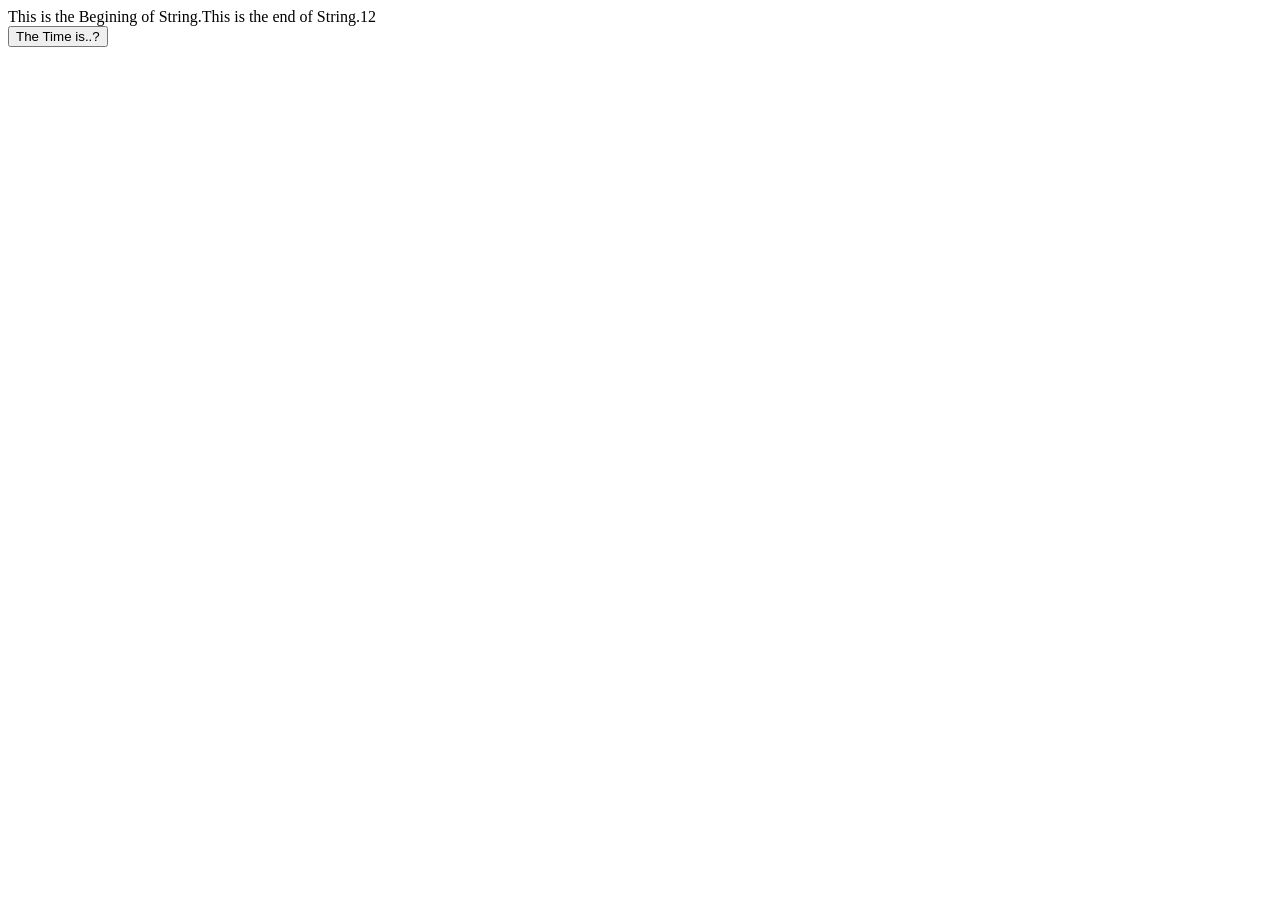
<file: Basic JavaScript Projects/Project1_expression_alert/index.html>
<!DOCTYPE html>
<html lang="en">
<head>
    <meta charset="UTF-8">
    <meta name="viewport" content="width=device-width, initial-scale=1.0">
    <title>Project 1 - Expressions Alert</title>
</head>
<body>

    <script src = "JS/main.js"></script><br>
    <button onclick="this.innerHTML=Date()">The Time is..?</button>
   
</body>
</html>
</file>
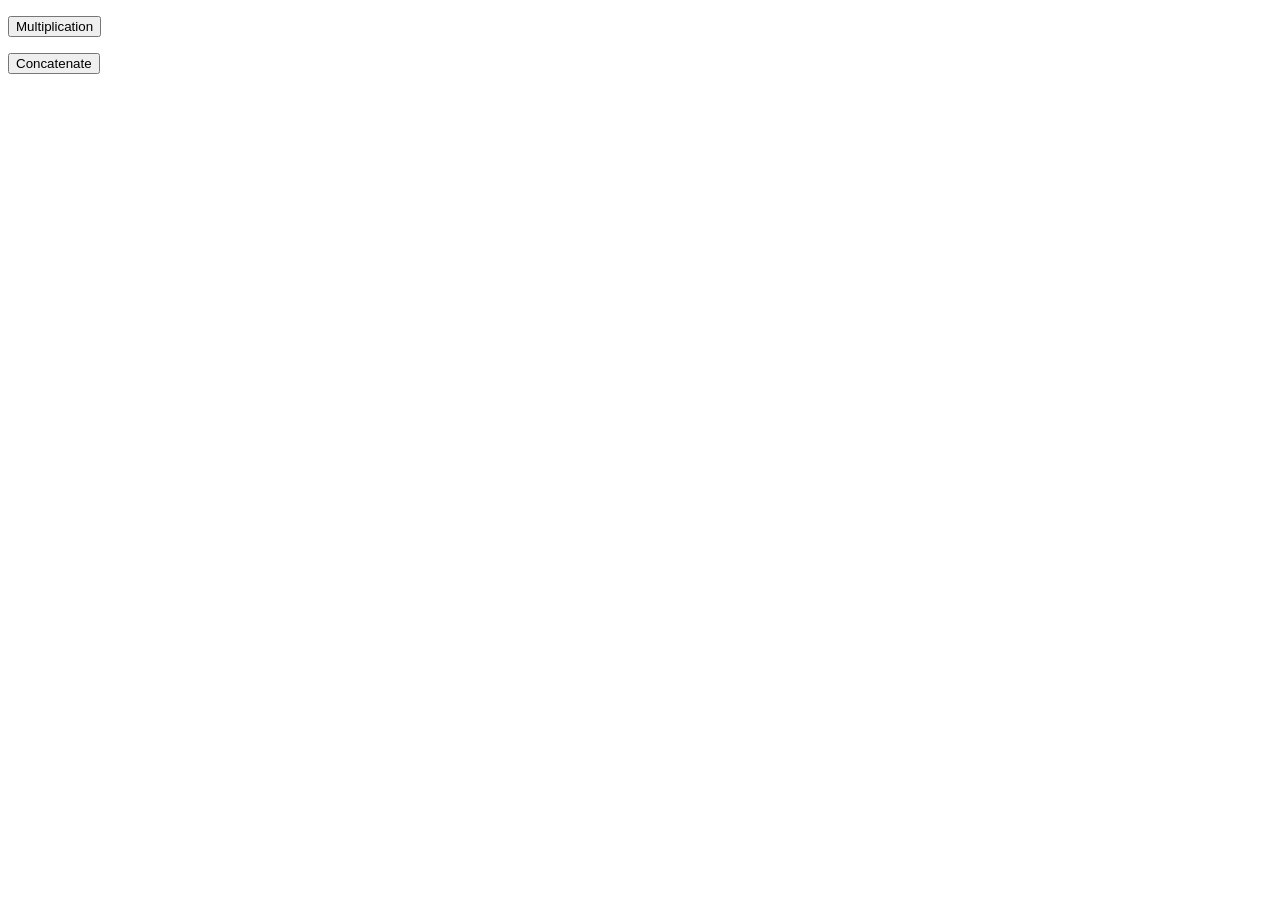
<file: Basic JavaScript Projects/Project2_function/index.html>
<!doctype html>
<html lang="en">

<head>
    <meta charset="UTF-8">
    <meta name="viewport" content="width=device-width, initial-scale=1.0">
    <title>Project 2 - Function</title>
</head>

<body>
    <p id="Multiplication"></p>
    <button onclick="myfunction()">Multiplication</button>
    <script src="JS/main.js"></script><br>

    <p id="Concatenate"></p>
    <button onclick="myfunction2()">Concatenate</button>
    <script src="JS/main.js"></script><br>
</body>
</file>
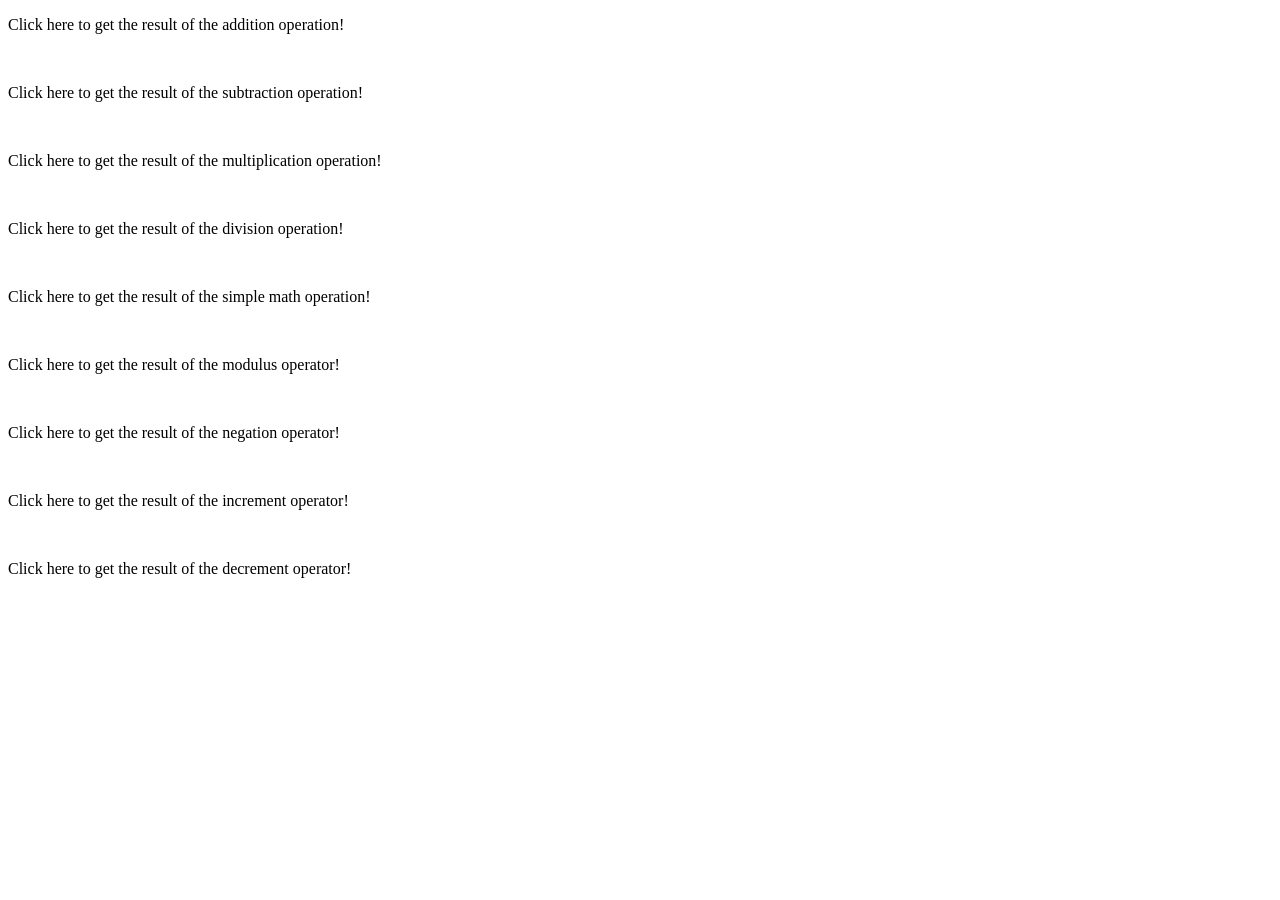
<file: Basic JavaScript Projects/Project3_function/index.html>
<!DOCTYPE html>
<html lang="en">
<head>
    <meta charset="UTF-8">
    <meta name="viewport" content="width=device-width, initial-scale=1.0">
    <title>Math Operators Assignment</title>
    <!-- Script tag pointing to your main.js file -->
    
</head>
<body>
    <script src="JS/main.js"></script>
    <!-- Paragraph element with id "Math" and an event handler calling Math_Function() -->
    <p id="Math" onclick="addition_Function()">Click here to get the result of the addition operation!</p><br>

    <p id="Math2" onclick="subtraction_Function()">Click here to get the result of the subtraction operation!</p><br>

    <p id="Math3" onclick="multiplication()">Click here to get the result of the multiplication operation!</p><br>

    <p id="Math4" onclick="division()">Click here to get the result of the division operation!</p><br>

    <p id="Math5" onclick="simple_Math()">Click here to get the result of the simple math operation!</p><br>

    <p id="Math6" onclick="modulus_operator()">Click here to get the result of the modulus operator!</p><br>

    <p id="Math7" onclick="negation_operator()">Click here to get the result of the negation operator!</p><br>

    <p id="Math8" onclick="increment()">Click here to get the result of the increment operator!</p><br>

    <p id="Math9" onclick="decrement()">Click here to get the result of the decrement operator!</p><br>

</body>
</html>
</file>
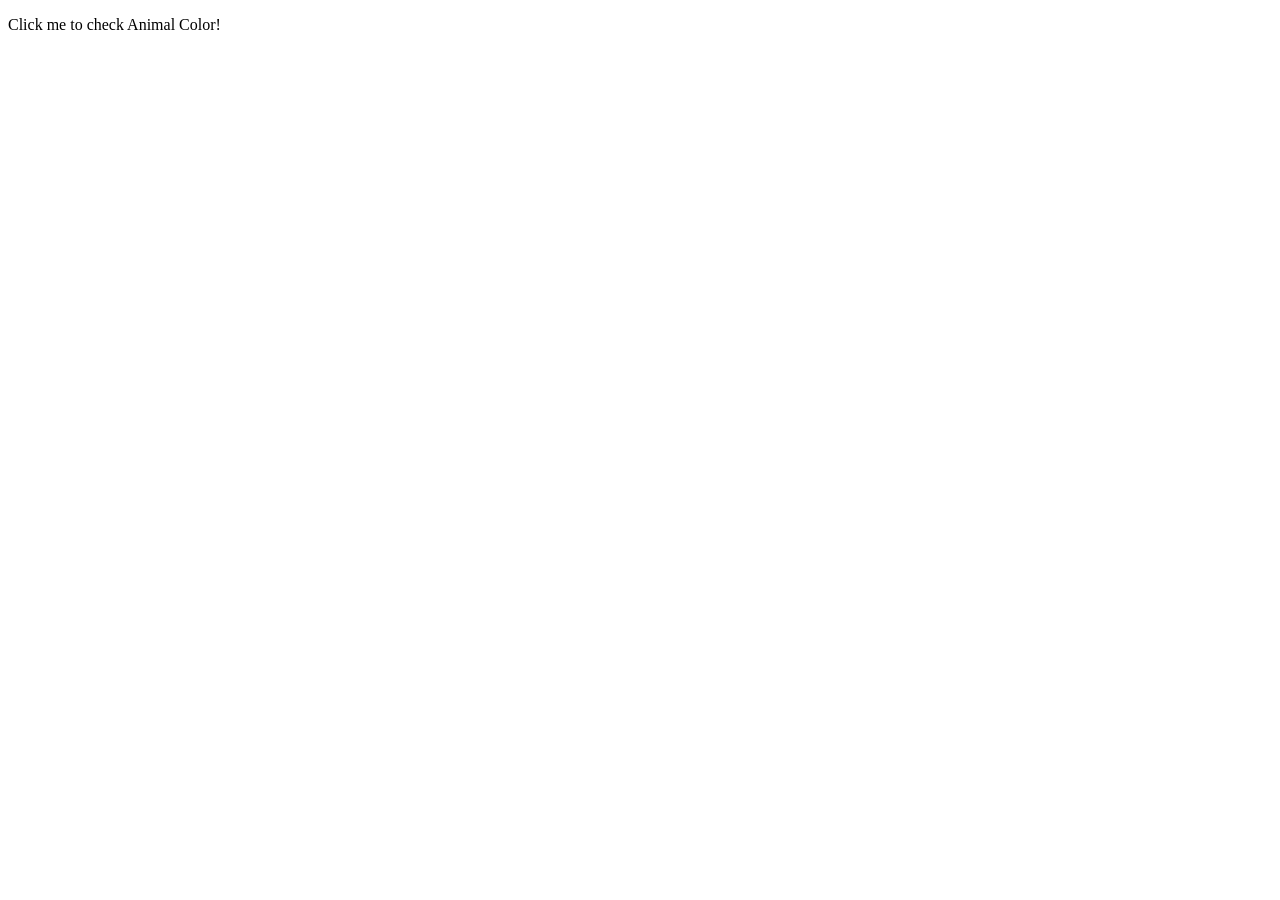
<file: Basic JavaScript Projects/Project4_function/index.html>
<!DOCTYPE html>
<html lang="en">
<head>
    <meta charset="UTF-8">
    <meta name="viewport" content="width=device-width, initial-scale=1.0">
    <title>Dictionary Assignment</title>
       
</head>
<body>

    <!-- Script tag pointing to your main.js file -->
    <script src="JS/main.js"></script>
    <!-- Paragraph element with id "Math" and an event handler calling addition_Function() -->
    <p id="Dictionary" onclick="my_Dictionary()">Click me to check Animal Color!</p>

</body>
</html>
</file>
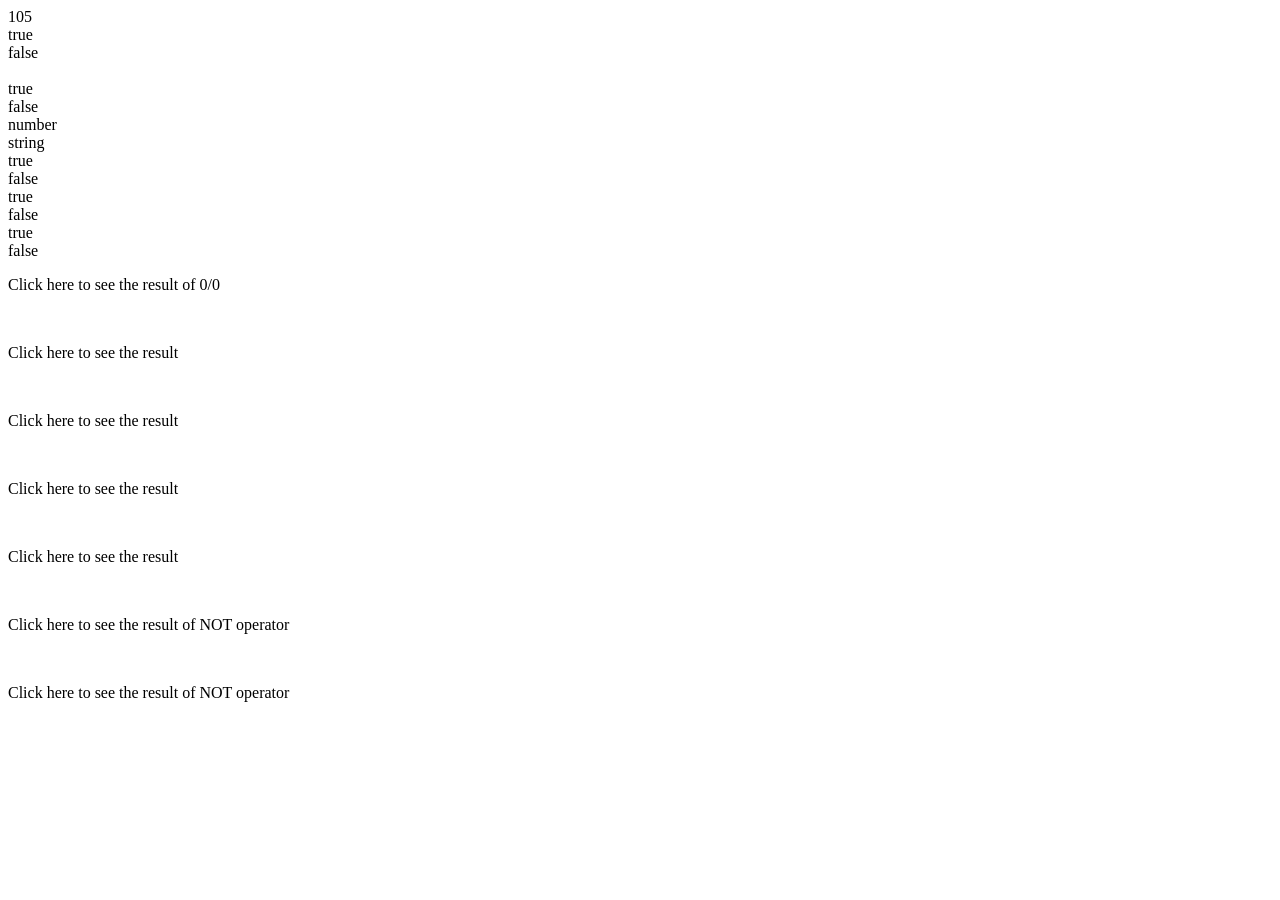
<file: Basic JavaScript Projects/Project5_Function/index.html>
<!DOCTYPE html>
<html lang="en">
<head>
    <meta charset="UTF-8">
    <meta name="viewport" content="width=device-width, initial-scale=1.0">
    <title>Operator Assignment</title>
       
</head>
<body>

    <!-- Script tag pointing to your main.js file -->
    <script src="JS/main.js"></script>
    <!-- Paragraph element with id "Math" and an event handler calling addition_Function() -->
    <p id="Test" onclick="my_function()">Click here to see the result of 0/0</p><br>

    <p id="Test2" onclick="my_function1()">Click here to see the result</p><br>

    <p id="Test3" onclick="my_function2()">Click here to see the result</p><br>

    <p id="Test4" onclick="my_function3()">Click here to see the result</p><br>

    <p id="Test5" onclick="my_function4()">Click here to see the result</p><br>

    <p id="Not" onclick="not_function()">Click here to see the result of NOT operator</p><br>

    <p id="Not1" onclick="not_function1()">Click here to see the result of NOT operator</p><br> 
    
</body>
</html>
</file>
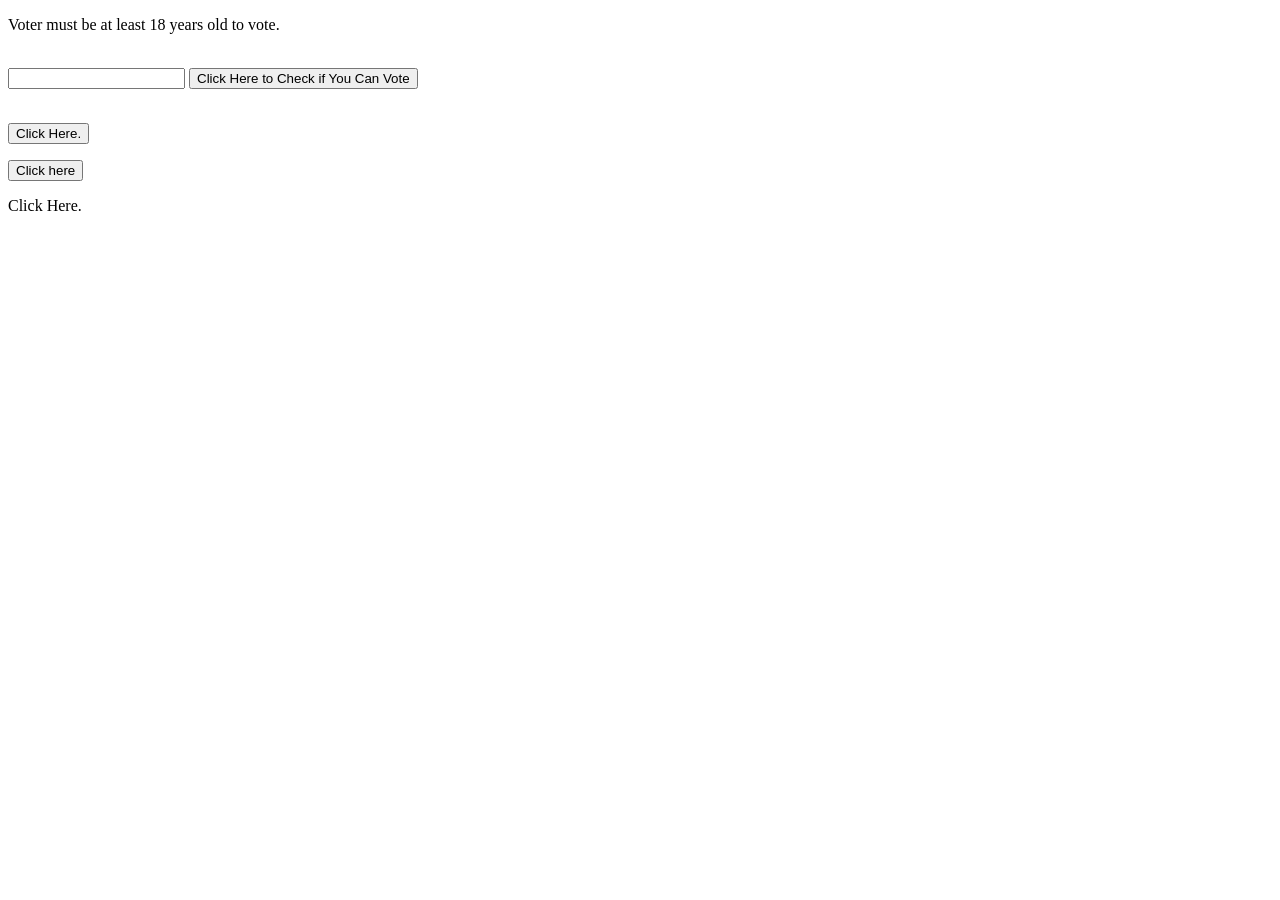
<file: Basic JavaScript Projects/Project6_Function/index.html>
<!DOCTYPE html>
<html lang="en">
<head>
    <meta charset="UTF-8">
    <meta name="viewport" content="width=device-width, initial-scale=1.0">
    <title>Ternary_Operator</title>
       
</head>
<body>

    <!-- Script tag pointing to your main.js file -->
    <script src="JS/main.js"></script>
    <!-- Paragraph element with id "Math" and an event handler calling addition_Function() -->
    <p>Voter must be at least 18 years old to vote.</p><br>
    <input id="Age" value="" />
    <button onclick="Vote_Function()">Click Here to Check if You Can Vote</button>
    <p id="Vote"></p><br>



    
    <button onclick="myFunction()">Click Here.</button>
    <p id="keywords_and_Constructors"></p>
    
    <button onclick="myFunction2()">Click here </button>
    <p id="New_and_This">  </p>

    <p id="Counting" onclick="Nested_Function()">Click Here.</p>


</body>
</html>
</file>
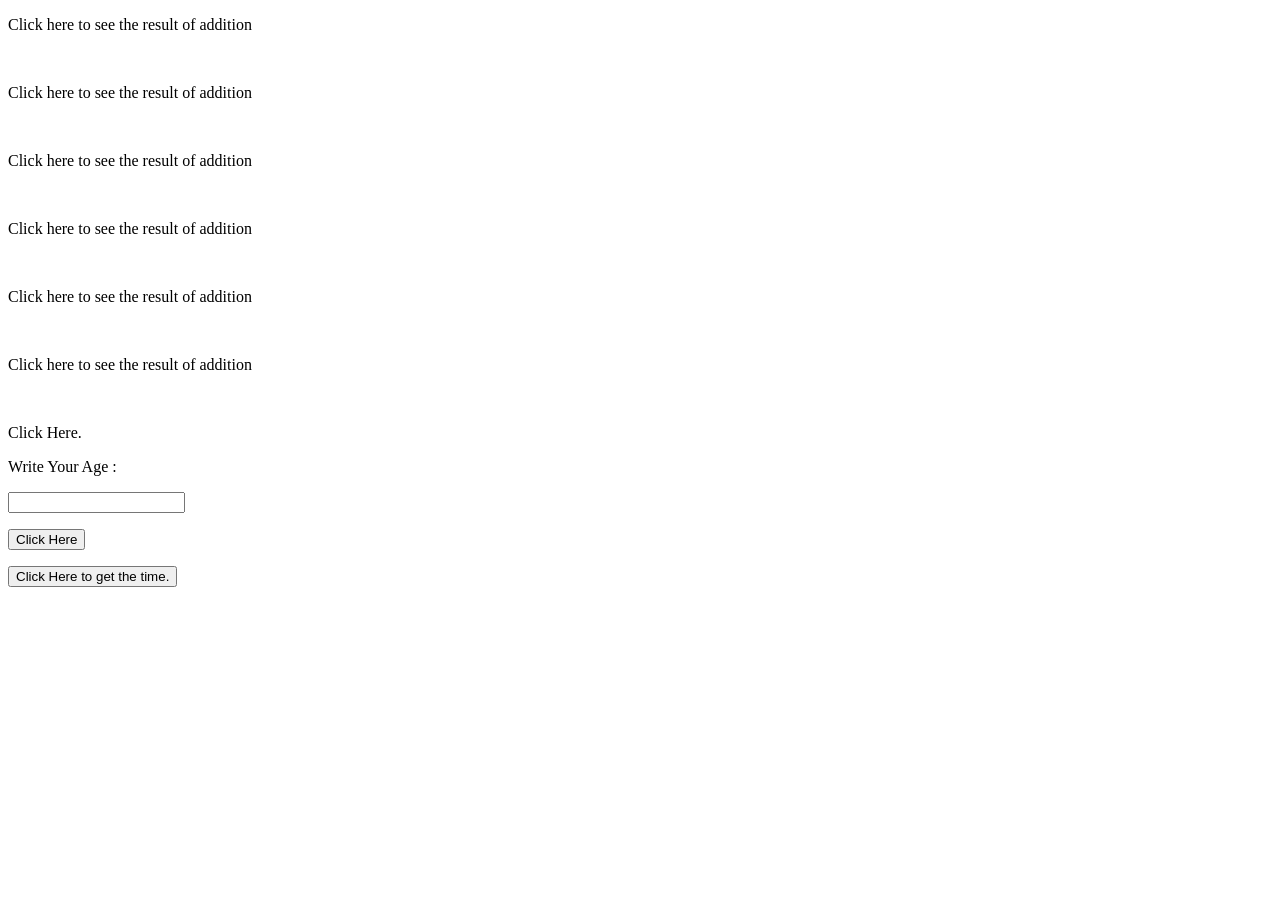
<file: Basic JavaScript Projects/Project7_Scope/index.html>
<!DOCTYPE html>
<html lang="en">
<head>
    <meta charset="UTF-8">
    <meta name="viewport" content="width=device-width, initial-scale=1.0">
    <title>Scope</title>
       
</head>
<body>

    <script src="JS/main.js"></script>
    <p onclick="Add_numbers_1()">Click here to see the result of addition <span id="result1"></span></p><br>
    <p onclick="Add_numbers_2()">Click here to see the result of addition <span id="result2"></span></p><br>
    <p onclick="Add_numbers_3()">Click here to see the result of addition <span id="result3"></span></p><br>
    <p onclick="Add_numbers_4()">Click here to see the result of addition <span id="result4"></span></p><br>
    <p onclick="Add_numbers_5()">Click here to see the result of addition <span id="result5"></span></p><br>
    <p onclick="Add_numbers_6()">Click here to see the result of addition <span id="result6"></span></p><br>


    <p id="Value" onclick="get_date()">Click Here.</p>
    <P>Write Your Age : </P>
    <input id="Age" Value="" />
    <p id="How_old_are_you?"></p>
    <button onclick="Age_Function()">Click Here</button>
    

    <p id="Time_of_day"></p>
    <button onclick="Time_function()">Click Here to get the time.</button>




</body>
</html>
</file>
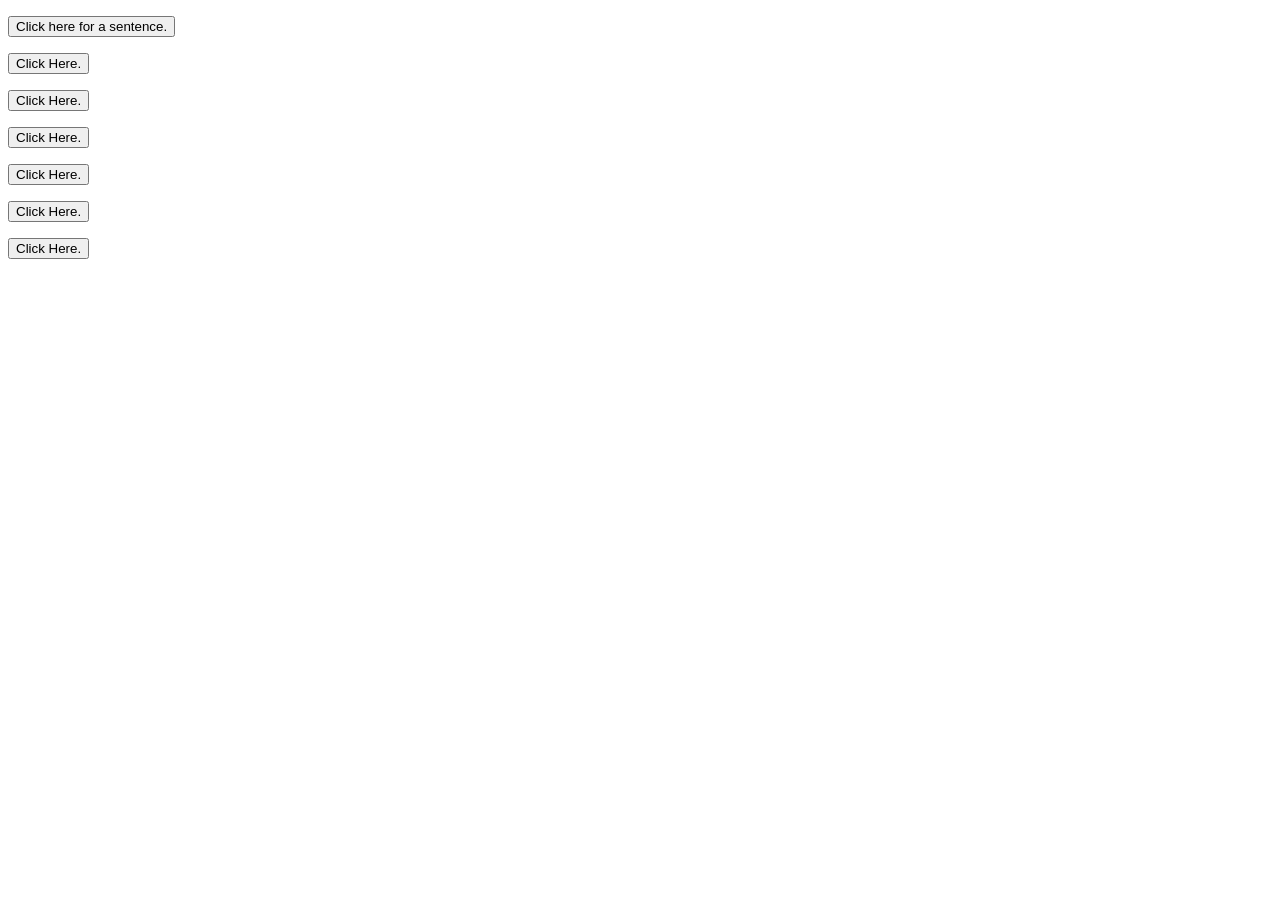
<file: Basic JavaScript Projects/Project8_String_Method/index.html>
<!DOCTYPE html>
<html lang="en">
<head>
    <meta charset="UTF-8">
    <meta name="viewport" content="width=device-width, initial-scale=1.0">
    <title>String_Method</title>
</head>
<body>

    <script src="JS/main.js"></script>
    <p id="Concatenate"></p>
    <button onclick="full_Sentence()">Click here for a sentence.</button><br>

    <p id="Slice"></p>
    <button onclick="slice_Method()">Click Here.</button><br>
   
    <p id="Search__Result"></p>
    <button onclick="Search_Function()">Click Here.</button><br>

    <p id="Numbers_to_String"> </p>
    <button onclick="string_method()">Click Here.</button><br>

    <p id="Precision"></p>
    <button onclick="Precision_Method()">Click Here.</button><br>

    <p id="Fixed"></p>
    <button onclick="Fixed_Num()">Click Here.</button><br>

    <p id="Value"></p>
    <button onclick="Value_Function()">Click Here.</button>

</body>
</html>
</file>
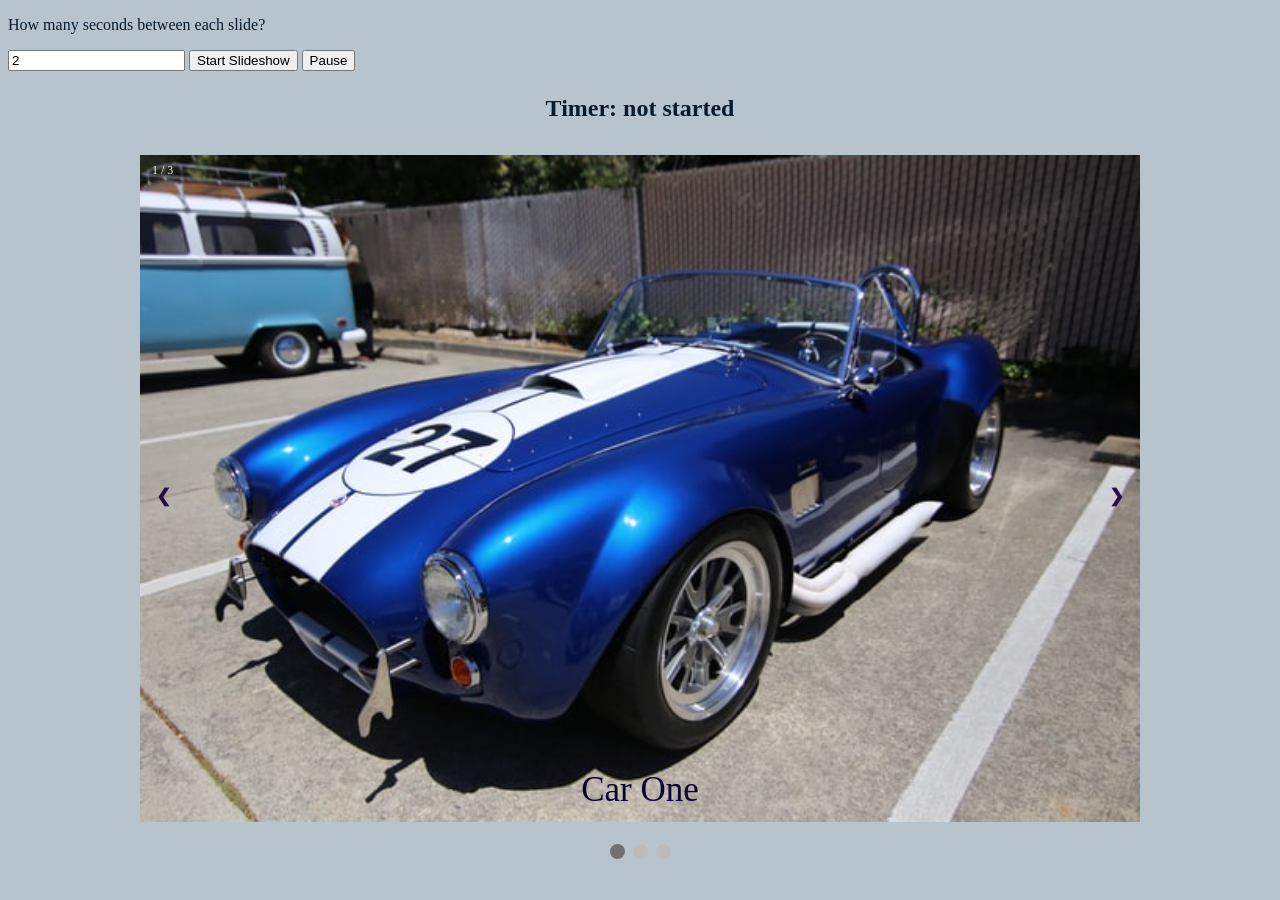
<file: Basic JavaScript Projects/Project9_Countdown/index.html>
<!DOCTYPE html>
<html lang="en">
<head>
    <meta charset="UTF-8">
    <meta name="viewport" content="width=device-width, initial-scale=1.0">
    <title>Countdown_Slideshow</title>
    <link rel="stylesheet" type="text/css" href="CSS/CSS_File.css">
</head>
<body>
    <p>How many seconds between each slide?</p>
    <input id="seconds" type="number" min="1" step="1" value="2" />
    <button onclick="startSlideshow()">Start Slideshow</button>
    <button onclick="pauseSlideshow()">Pause</button>
    <p id="timer" role="status" aria-live="polite">Timer: not started</p>
    <script src="JS/main.js" defer></script>

    <!-- Slideshow container -->
<div class="slideshow-container">

  <!-- Full-width images with number and caption text -->
  <div class="mySlides fade">
    <div class="numbertext">1 / 3</div>
    <img src="img/car1.jpg" style="width:100%">
    <div class="text">Car One</div>
  </div>

  <div class="mySlides fade">
    <div class="numbertext">2 / 3</div>
    <img src="img/car2.jpg" style="width:100%">
    <div class="text">Car Two</div>
  </div>

  <div class="mySlides fade">
    <div class="numbertext">3 / 3</div>
    <img src="img/car3.jpg" style="width:100%">
    <div class="text">Car Three</div>
  </div>

  <!-- Next and previous buttons -->
  <a class="prev" onclick="plusSlides(-1)">&#10094;</a>
  <a class="next" onclick="plusSlides(1)">&#10095;</a>
</div>
<br>

<!-- The dots/circles -->
<div style="text-align:center">
  <span class="dot" onclick="currentSlide(1)"></span>
  <span class="dot" onclick="currentSlide(2)"></span>
  <span class="dot" onclick="currentSlide(3)"></span>
</div>

</body>
</html>
</file>
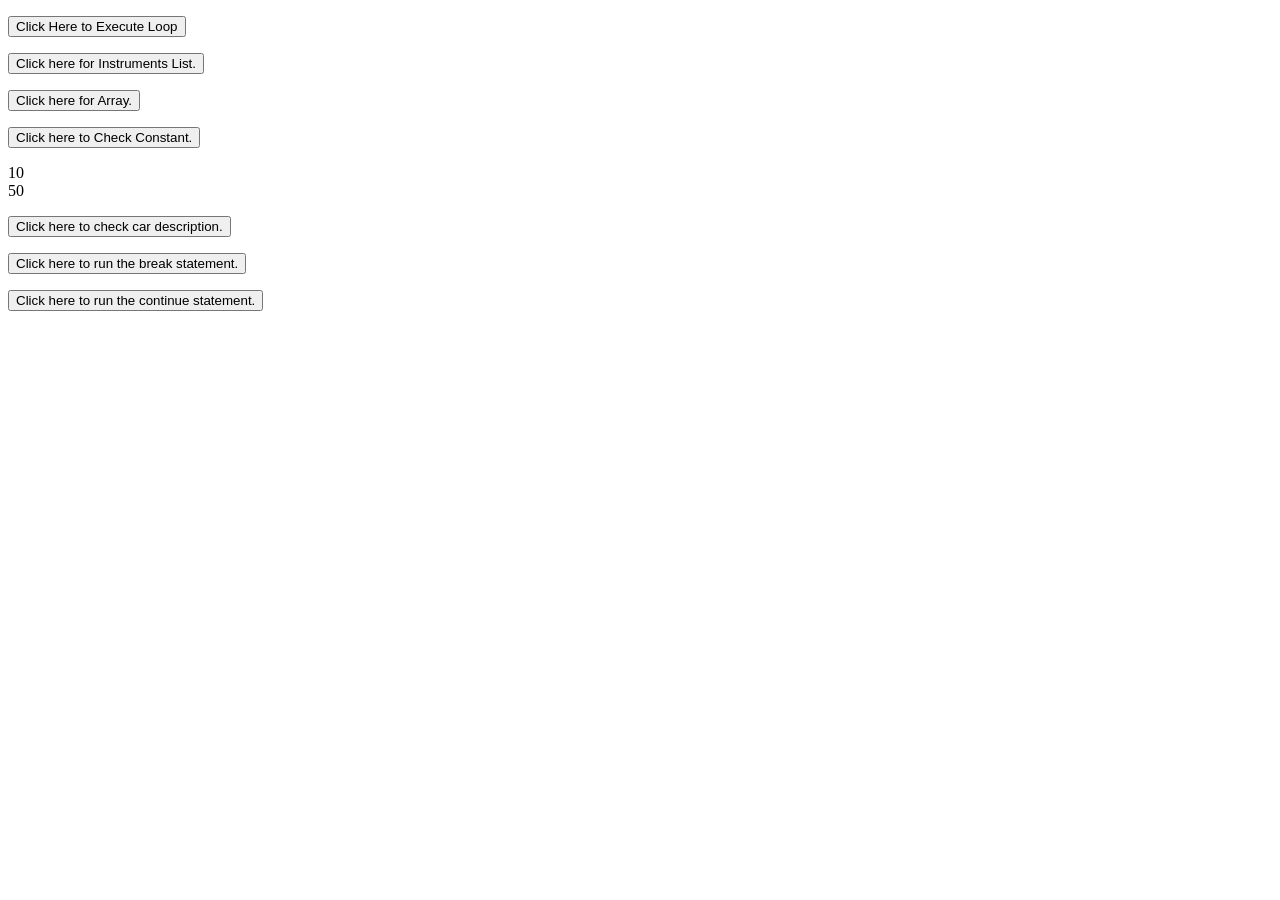
<file: Basic JavaScript Projects/Project10_Loop_array/Hello.html>
<!doctype html>
<html lang="en">

<head>
    <meta charset="UTF-8">
    <meta name="viewport" content="width=device-width, initial-scale=1.0">
    <title>Project_10_loop</title>
</head>

<body>
    <p id="Loop"></p>
    <button onclick="Loop_Function()">Click Here to Execute Loop</button>
    <br>

    <p id="List_of_Instruments"></p>
    <button onclick="for_Loop()">Click here for Instruments List.</button><br>

    <p id="Array"></p>
    <button onclick="array_Function()">Click here for Array.</button><br>

    <p id="Constant"></p>
    <button onclick="constant_function()">Click here to Check Constant.</button><br>
    <p id="Scope"></p>

    <p id="Car_Object"></p>
    <button onclick="show_car_description()">Click here to check car description.</button>

    <p id="Break"></p>
    <button onclick="break_Function()">Click here to run the break statement.</button>

    <p id="Continue"></p>
    <button onclick="continue_Function()">Click here to run the continue statement.</button>

    <script src="JS/main.js"></script>
</body>
</file>
<file: Basic JavaScript Projects/Project9_Countdown/CSS/CSS_File.css>
* { box-sizing: border-box; }

body {
  background-color: #b7c4cd;
  color: #051b2e;
}



/* Slideshow container */
.slideshow-container {
  max-width: 1000px;
  position: relative;
  margin: auto;
}

#timer {
  min-height: 1.5em;
  font-size: 1.5rem;
  font-weight: bold;
  text-align: center;
}

/* Hide the images by default */
.mySlides {
  display: none;
}

/* Next & previous buttons */
.prev, .next {
  cursor: pointer;
  position: absolute;
  top: 50%;
  width: auto;
  margin-top: -22px;
  padding: 16px;
  color: rgb(39, 13, 79);
  font-weight: bold;
  font-size: 18px;
  transition: 0.6s ease;
  border-radius: 0 3px 3px 0;
  user-select: none;
}

/* Position the "next button" to the right */
.next {
  right: 0;
  border-radius: 3px 0 0 3px;
}

/* On hover, add a black background color with a little bit see-through */
.prev:hover, .next:hover {
  background-color: rgba(0,0,0,0.8);
}

/* Caption text */
.text {
  color: #0a0435;
  font-size: 35px;
  padding: 8px 12px;
  position: absolute;
  bottom: 8px;
  width: 100%;
  text-align: center;
}

/* Number text (1/3 etc) */
.numbertext {
  color: #f2f2f2;
  font-size: 12px;
  padding: 8px 12px;
  position: absolute;
  top: 0;
}

/* The dots/bullets/indicators */
.dot {
  cursor: pointer;
  height: 15px;
  width: 15px;
  margin: 0 2px;
  background-color: #bbb;
  border-radius: 50%;
  display: inline-block;
  transition: background-color 0.6s ease;
}

.active, .dot:hover {
  background-color: #717171;
}

/* Fading animation */
.fade {
  animation-name: fade;
  animation-duration: 1.5s;
}

@keyframes fade {
  from {opacity: .4}
  to {opacity: 1}
}
</file>
